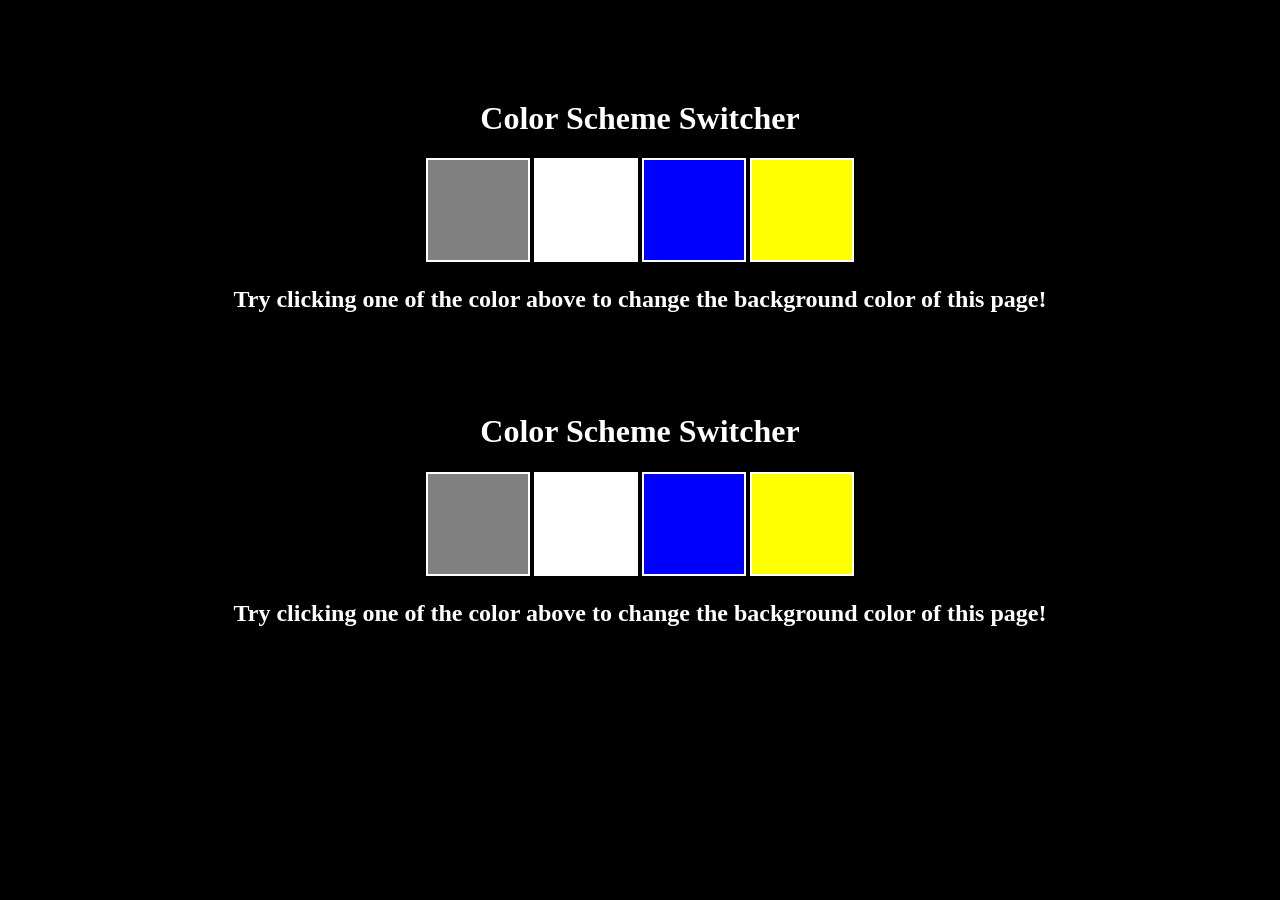
<file: Project 1/index.html>
<!DOCTYPE html>
<html lang="en">
<head>
    <meta charset="UTF-8">
    <meta name="viewport" content="width=device-width, initial-scale=1.0">
    <link rel="stylesheet" href="project1style.css">
    <title>Document</title>
</head>
<body>
    <div class="canvas">
    <h1>Color Scheme Switcher</h1>
    <span class="button" id="gray"></span>
    <span class="button" id="white"></span>
    <span class="button" id="blue"></span>
    <span class="button" id="yellow"></span>
    <h2>Try clicking one of the color above to change the background color of this page!</h2>
    </div>
<!-- <script src="project1.js"></script> -->

</body>
<!DOCTYPE html>
<html lang="en">
<head>
    <meta charset="UTF-8">
    <meta name="viewport" content="width=device-width, initial-scale=1.0">
    <link rel="stylesheet" href="project1style.css">
    <title>Document</title>
</head>
<body>
    <div class="canvas">
    <h1>Color Scheme Switcher</h1>
    <span class="button" id="gray"></span>
    <span class="button" id="white"></span>
    <span class="button" id="blue"></span>
    <span class="button" id="yellow"></span>
    <h2>Try clicking one of the color above to change the background color of this page!</h2>
    </div>
<script src="project1.js"></script>

</body>
</html>
</file>
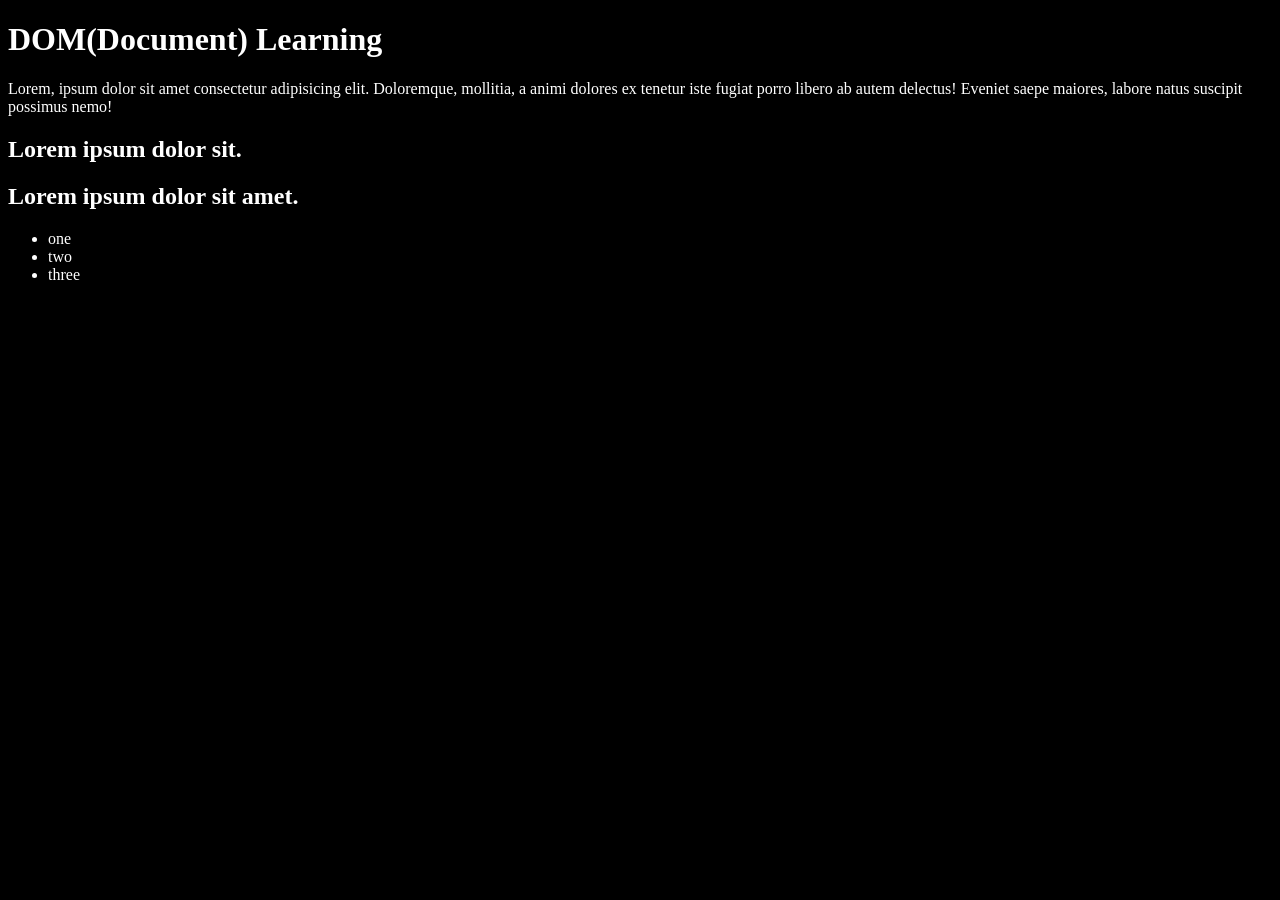
<file: 1(Dom).html>
<!DOCTYPE html>
<html lang="en">
<head>
    <meta charset="UTF-8">
    <meta name="viewport" content="width=device-width, initial-scale=1.0">
    <title>Dom Learning</title>
    <style>
        .bg-black{
            background-color: black;
            color: white;
        }
    </style>
</head>
<body class="bg-black">
    <div>
    <h1 id = "title" class = "heading">DOM(Document) Learning <span style="display: none;"> test test </span></h1>
    <p>Lorem, ipsum dolor sit amet consectetur adipisicing elit. Doloremque, mollitia, a animi dolores ex tenetur iste fugiat porro libero 
        ab autem delectus! Eveniet saepe maiores, labore natus suscipit possimus nemo!</p>

        <h2>Lorem ipsum dolor sit.</h2>
        <h2>Lorem ipsum dolor sit amet.</h2>
    </div>

    <ul>
        <li>one</li>
        <li>two</li>
        <li>three</li>
    </ul>
</body>
</html>
</file>
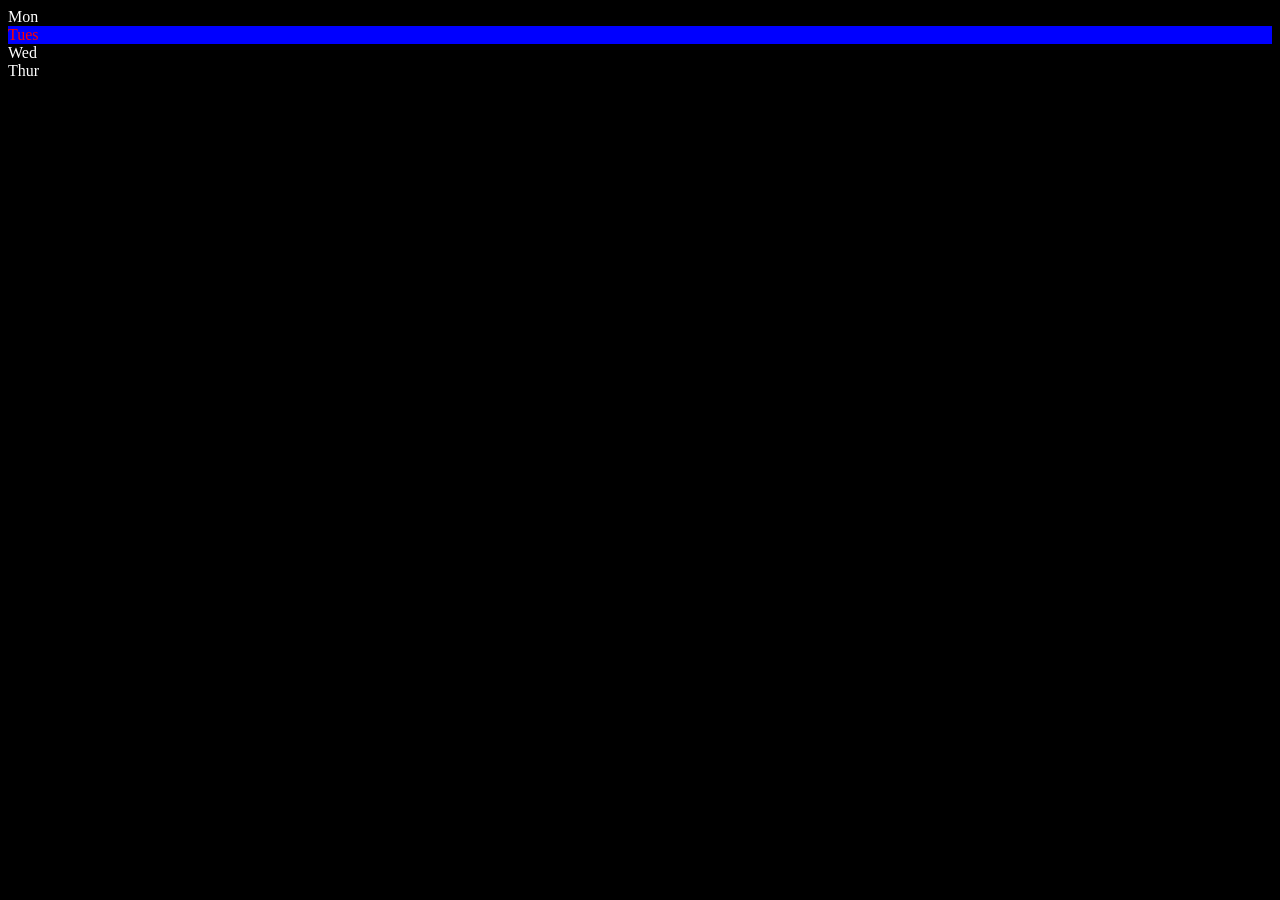
<file: 2.html>
<!DOCTYPE html>
<html lang="en">
<head>
    <meta charset="UTF-8">
    <meta name="viewport" content="width=device-width, initial-scale=1.0">
    <title>Document</title>
</head>
<body style="background-color: black; color: white;">
    <div class="parent">
<div class="day">Mon</div>
<div class="day">Tues</div>
<div class="day">Wed</div>
<div class="day">Thur</div>
    </div>
</body>

<script>
    const Parent = document.querySelector('.parent')
    // console.log(Parent);
    // console.log(Parent.children);
    // console.log(Parent.children[1]);
    // console.log(Parent.children[1].innerHTML);

    // for(let i=0; i<Parent.children.length; i++){
    //     // console.log(Parent.children[i]);
    //     console.log(Parent.children[i].innerHTML);
    // }

    Parent.children[1].style.color = 'red';
    Parent.children[1].style.backgroundColor = 'blue';

// console.log(Parent.firstElementChild)
// console.log(Parent.lastElementChild)


// const dayOne = document.querySelector('.day')
// console.log(dayOne);
// console.log(dayOne.parentElement);
// console.log(dayOne.nextElementSibling);

console.log("Nodes :", parent.childNodes);

    

    </script>

</html>
</file>
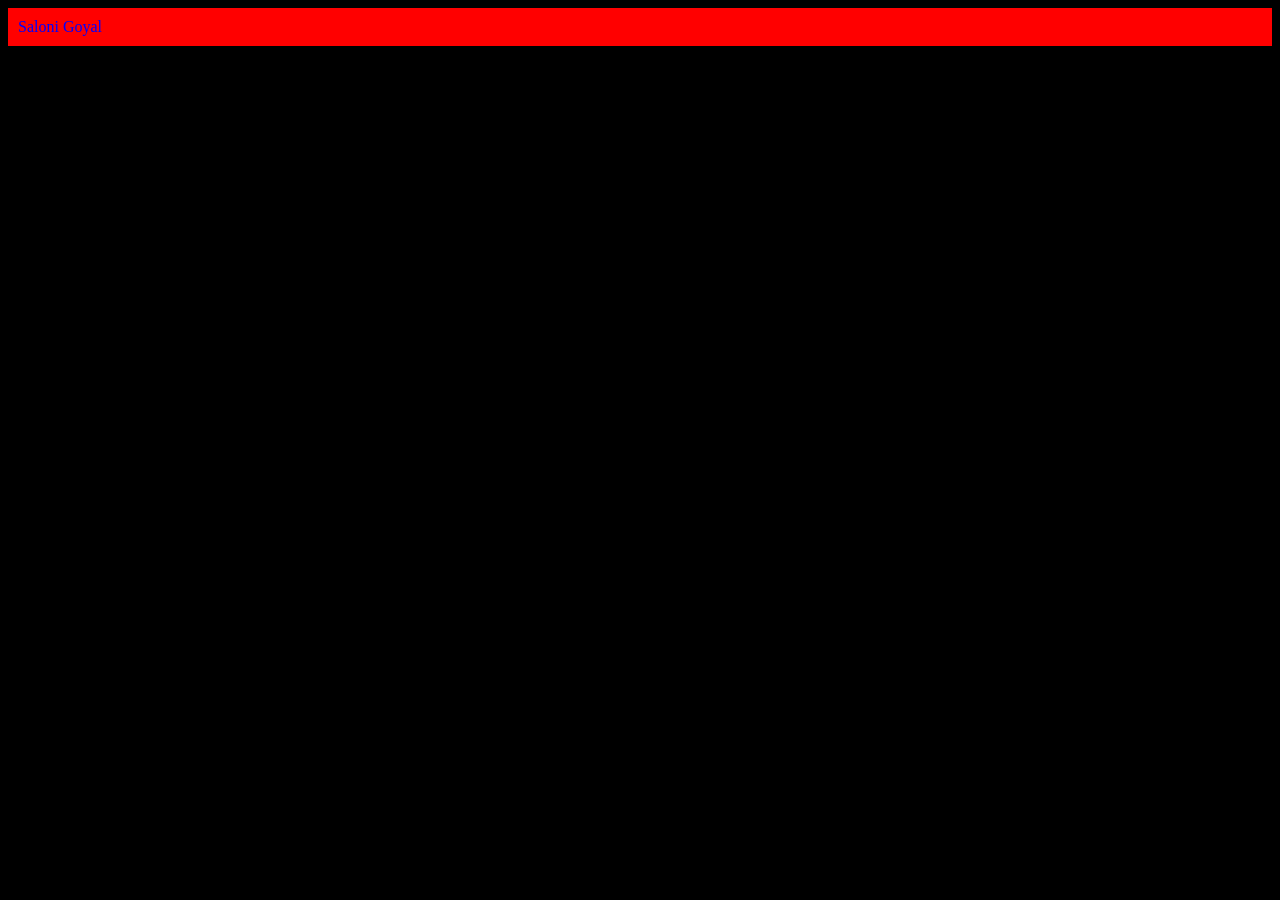
<file: 3.html>
<!DOCTYPE html>
<html lang="en">
<head>
    <meta charset="UTF-8">
    <meta name="viewport" content="width=device-width, initial-scale=1.0">
    <title>DOM</title>
</head>
<body style="background-color: black; color: white;">
    
</body>

<script>
const div = document.createElement('div')
console.log(div)

div.className = "main"
div.id = Math.round(Math.random() *10 + 1)
div.setAttribute("title", "generatedTitle")
div.style.backgroundColor = "red"
div.style.color = "blue"
div.style.padding = '10px'
// div.innerText = "Saloni Goyal"

const addText = document.createTextNode("Saloni Goyal")
div.appendChild(addText)

document.body.appendChild(div)

</script>

</html>
</file>
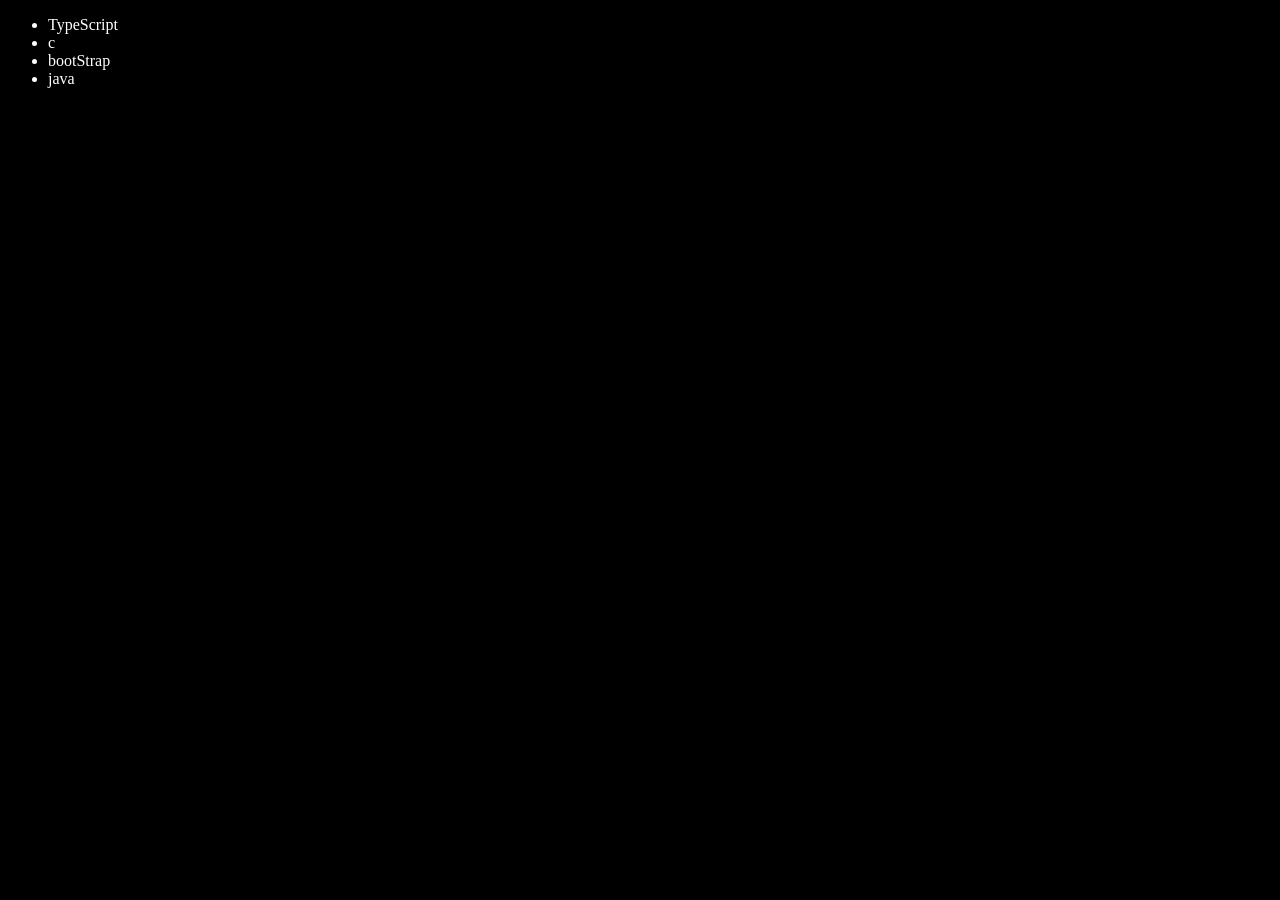
<file: 4.html>
<!DOCTYPE html>
<html lang="en">
<head>
    <meta charset="UTF-8">
    <meta name="viewport" content="width=device-width, initial-scale=1.0">
    <title>Document</title>
</head>
<body style="background-color: black; color: white;">
    <ul class="language">
        <li>JavaScript</li>
    </ul>
    
</body>

<script>
function addlanguage(langName){
const li = document.createElement('li')
li.innerHTML = `${langName}`
document.querySelector('.language').
appendChild(li)
}
addlanguage('phython')
addlanguage('bootStrap')


function addAnotherLang(langName){
    const li = document.createElement('li')
    const addText = document.createTextNode(langName)
    li.appendChild(addText)
    document.querySelector('.language').
    appendChild(li)
}
addAnotherLang('java')
addAnotherLang('ruby')

// EDIT
const secondLang = document.querySelector("li:nth-child(2)")
// secondLang.innerHTML = "c"
const newli = document.createElement('li')
newli.textContent = "c"
secondLang.replaceWith(newli)

//EDIT
const firstLang = document.querySelector("li:first-child")
firstLang.outerHTML = '<li>TypeScript</li>'

// REMOVE
const lastLang = document.querySelector("li:last-child")
lastLang.remove()

</script>

</html>
</file>
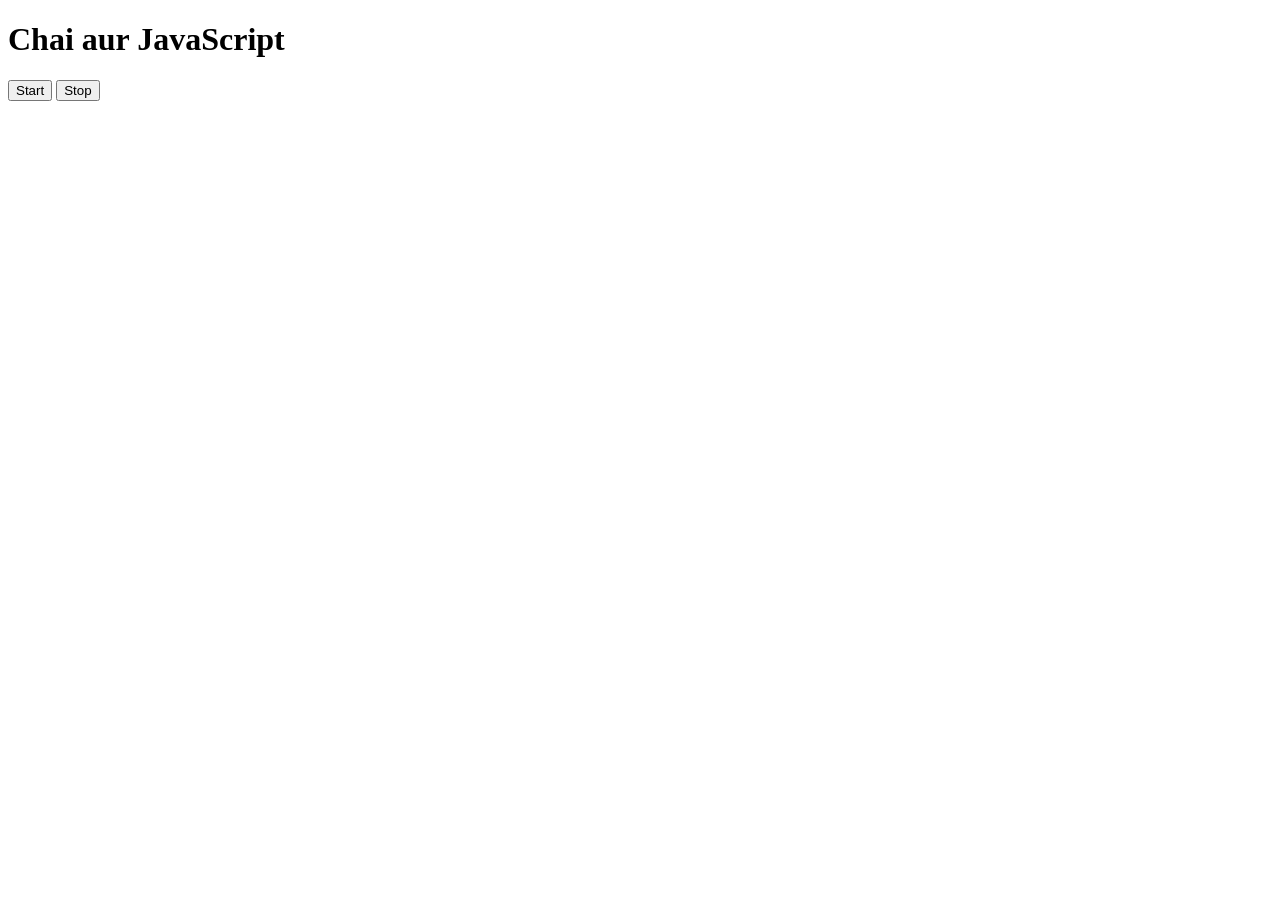
<file: Project 1/Async Project1.js/A.P 2.html>
<!DOCTYPE html>
<html lang="en">
<head>
    <meta charset="UTF-8">
    <meta name="viewport" content="width=device-width, initial-scale=1.0">
    <title>Async Project</title>
</head>
<body>
    <h1>Chai aur JavaScript</h1>
    <button id="start">Start</button>
    <button id="stop">Stop</button>
</body>

<script>

const sayDate = function(str){
    console.log(str, Date.now());
}
const interval = setInterval(sayDate, 1000, 'hii')

</script>

</html>
</file>
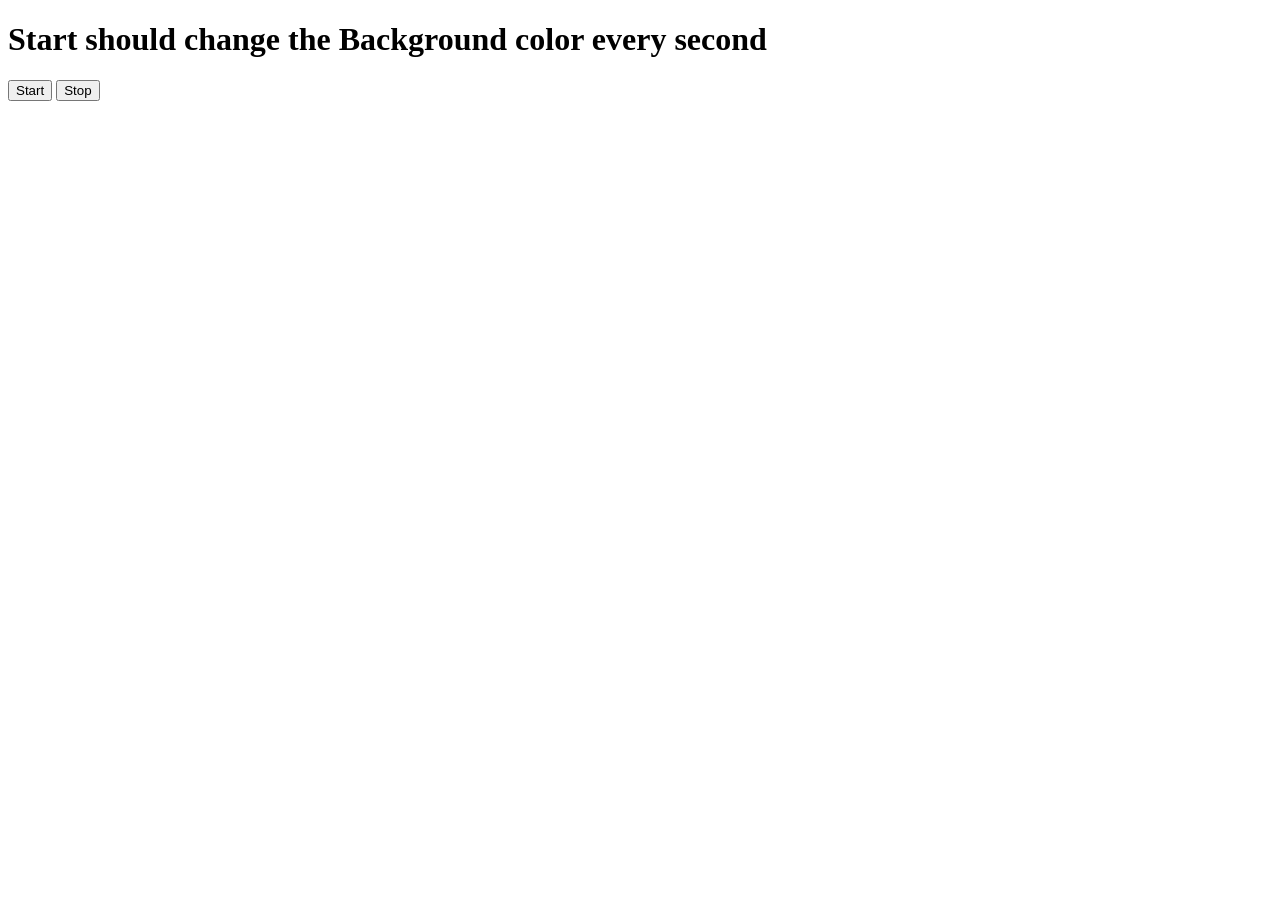
<file: Project 1/Async Project1.js/A.P 3.html>
<!DOCTYPE html>
<html lang="en">
<head>
    <meta charset="UTF-8">
    <meta name="viewport" content="width=device-width, initial-scale=1.0">
    <title>Document</title>
</head>
<body>
    <h1>Start should change the Background color every second</h1>
    <button id="start">Start</button>
    <button id="stop">Stop</button>
</body>

<script>
// Generate a Random Color
const randomColor = function(){
    const hex = "0123456789ABCDE"       // Total 16 characters, index 0 to 15
    let color = '#'                     // Color string starts with '#'
    for(let i=0; i<6; i++){             // Loop 6 times to create 6-digit hex color
color+= hex[(Math.floor(Math.random() * 16))]
    }
    return color
};

let intervalId;                         // Global variable to store interval ID
const startChangingColor = function() {
   if(!intervalId){
     intervalId = setInterval(changeBgColor, 1000)        // Start interval every 1 second
   }
    function changeBgColor() {
        document.body.style.backgroundColor = randomColor()
    }
};
document.querySelector('#start').addEventListener('click', startChangingColor)

const stopChangingColor = function() {
    clearInterval(intervalId);
    intervalId = null;                  // Reset the intervalId so we can start again later
};
document.querySelector('#stop').addEventListener('click', stopChangingColor)

</script>

</html>
</file>
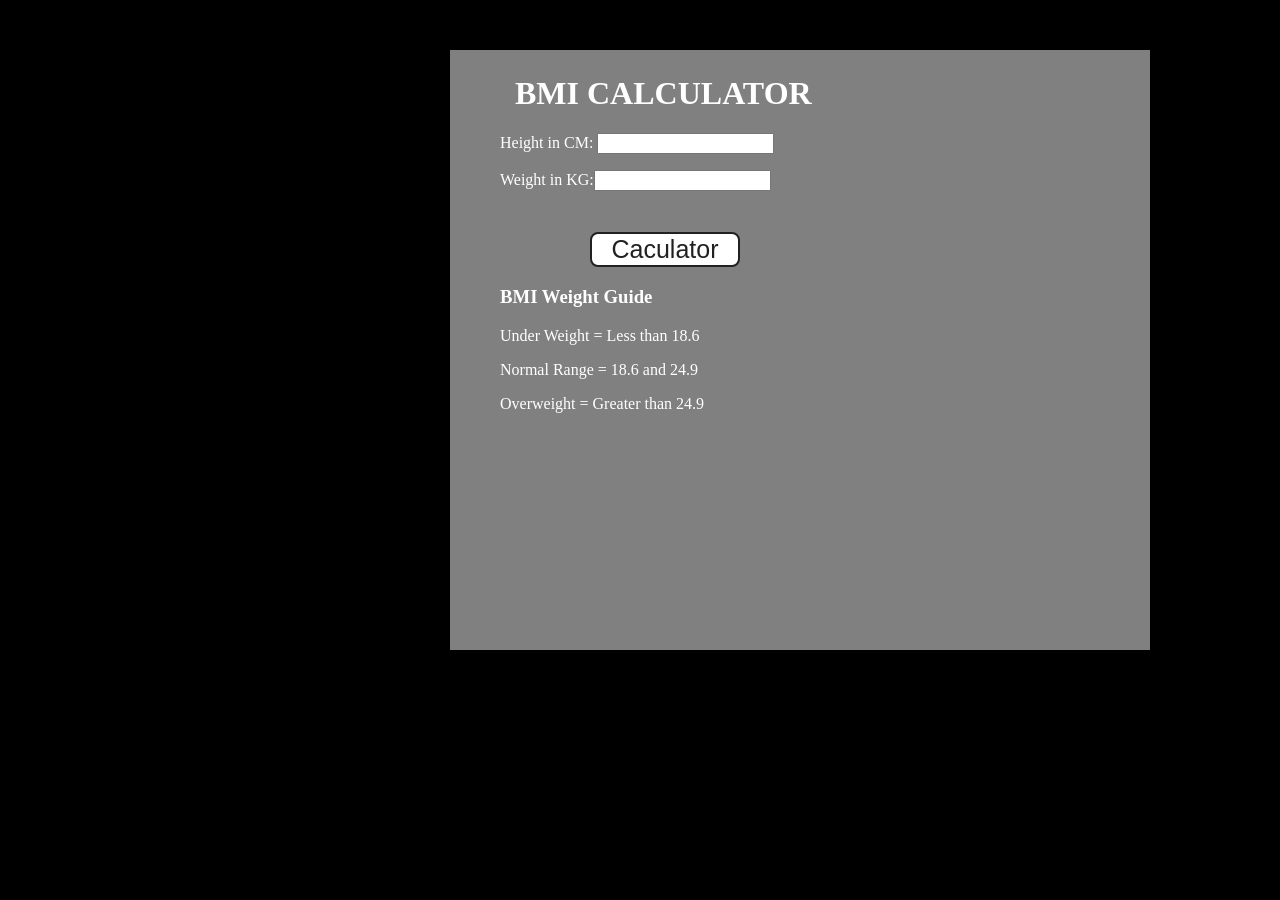
<file: Project 1/Project 2/project2.html>
<!DOCTYPE html>
<html lang="en">
<head>
    <meta charset="UTF-8">
    <meta name="viewport" content="width=device-width, initial-scale=1.0">
    <link rel = "stylesheet" href="project2.css">
    <title>Document</title>
</head>
<body>
    <form>
        <div class="container">
            <h1>BMI CALCULATOR</h1>
        <p><label>Height in CM: </label><input type="text" id="Height"></p>
        <p><label>Weight in KG:</label><input type="text" id="Weight"></p>
        <button>Caculator</button>
        <div class="result"></div>
        <div class="weight-guide">
            <h3>BMI Weight Guide</h3>
            <p>Under Weight = Less than 18.6</p>
            <p>Normal Range = 18.6 and 24.9</p>
            <p>Overweight = Greater than 24.9</p>
        </div>
    </form>
    </div>
    <script src="project2.js"></script>
</body>
</html>
</file>
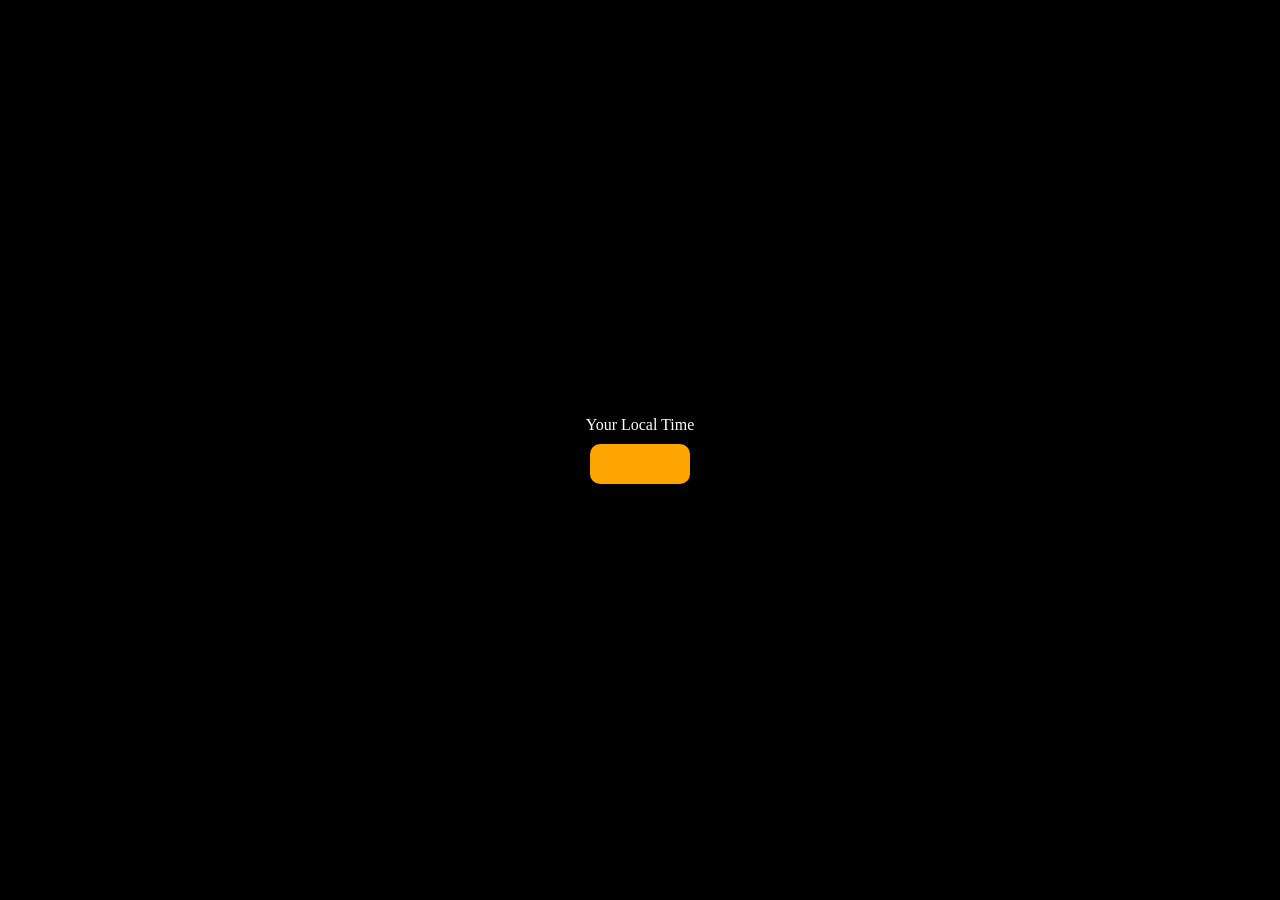
<file: Project 1/Project 3/project3.html>
<!DOCTYPE html>
<html lang="en">
<head>
    <meta charset="UTF-8">
    <meta name="viewport" content="width=device-width, initial-scale=1.0">
    <link rel="stylesheet" href="project3.css">
    <title>Document</title>
</head>
<body>
    <div class="center">
        <div id="banner"><span>Your Local Time</span></div>
        <div id="clock"></div>
    </div>
    
    <script src="project3.js"></script>
</body>
</html>
</file>
<file: Project 1/project1style.css>
body{
    margin: 0;
    padding: 0;
    background-color: black;
    color: white;
}

span{
    display: block;
}

.canvas{
    text-align: center;
    width: 80%;
    margin: 100px auto 100px;
}

.button{
    width: 100px;
    height: 100px;
    display: inline-block;
    border: 2px solid white;
}

#gray{
    background-color: gray;
}

#white{
    background-color: white;
}

#blue{
    background-color: blue;
}

#yellow{
    background-color: yellow;
}
</file>
<file: Project 1/Project 2/project2.css>
body{
    margin: 0;
    padding: 0;
    background-color: black;
    color: white;
}

.container{
    width: 650px;
    height: 600px;
    background-color: gray;
    padding-left: 50px;
    margin-left: 450px;
    margin-top: 50px;
}

#height,
#width{
width: 150px;
height: 25px;
margin-top: 30px;
}

#result{
    font-size: 35px;
    margin-left: 90px;
    margin-top: 20px;
    color: rgb(241, 241, 241)
}

#weight-guide{
    margin-top: 25px;
    margin-left: 75px;
}

button{
    width: 150px;
    height: 35px;
    margin-left: 90px; 
    margin-top: 25px;
    border-radius: 8px;
    color: #212121;
    font-size: 25px;
    background-color: #fff;
    text-decoration: none;
    border: 2px solid #212121;
}

h1{
    padding-left: 15px;
    padding-top: 25px;
}
</file>
<file: Project 1/Project 3/project3.css>
body{
    margin: 0;
    padding: 0;
    background-color: black;
    color: white;
}

.center{
    display: flex;
    height: 100vh;
    justify-content: center;
    align-items: center;
    flex-direction: column;
      }

#clock {
 font-size: 40px;
 background-color: orange;
 padding: 20px 50px;
 margin-top: 10px;
border-radius: 10px;
      }
</file>
